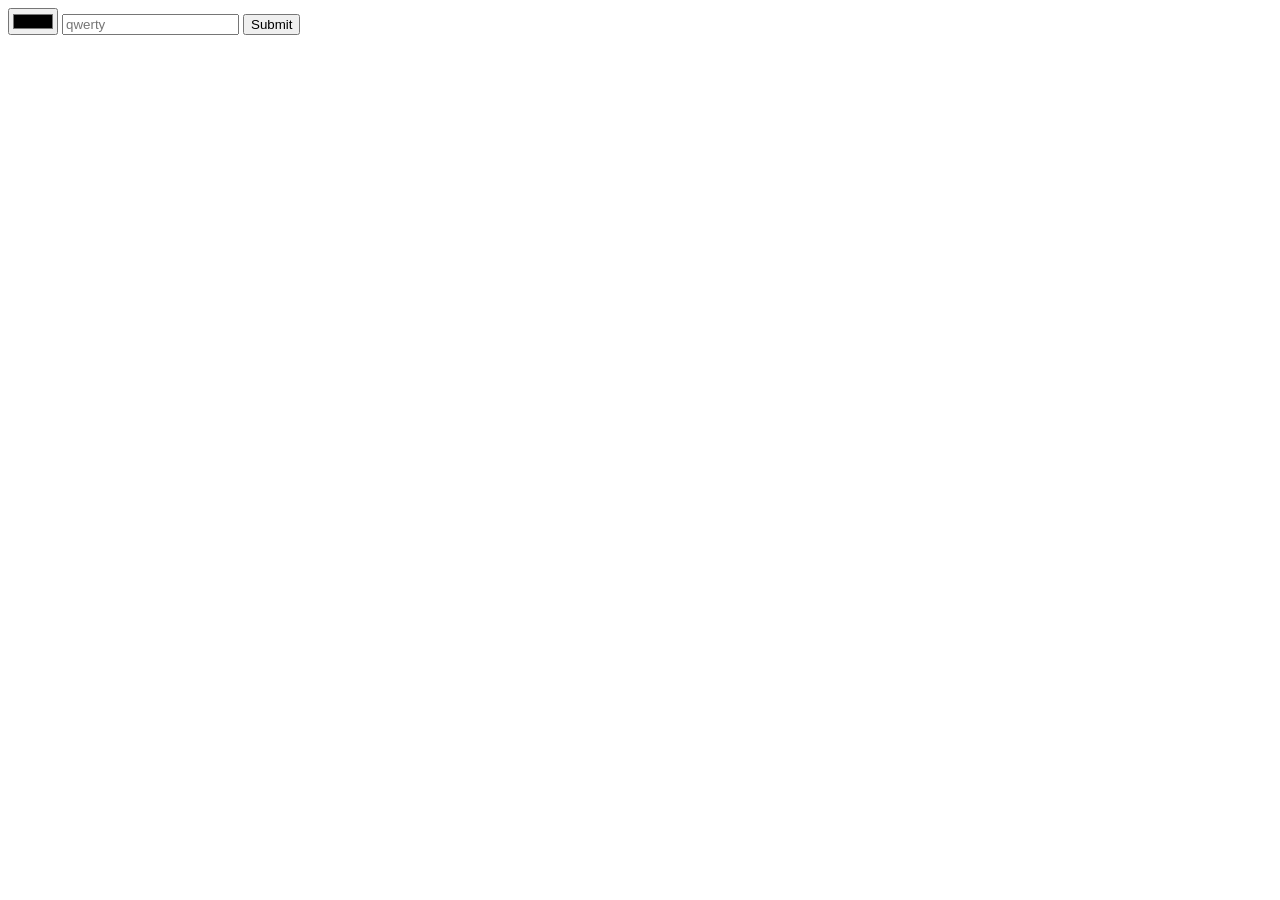
<file: Js/dom-event/index.html>
<!DOCTYPE html>
<html lang="en">
<head>
    <meta charset="UTF-8">
    <meta name="viewport" content="width=device-width, initial-scale=1.0">
    <title>Document</title>
</head>
<body>
    <form action="" id="myform">
        <input type="color" name="" id="colorName" placeholder="edrfgh">
        <input type="text" id="name" placeholder="qwerty">
        <button type="submit">Submit</button>
    </form>
    <script src="main.js"></script>
</body>
</html>
</file>
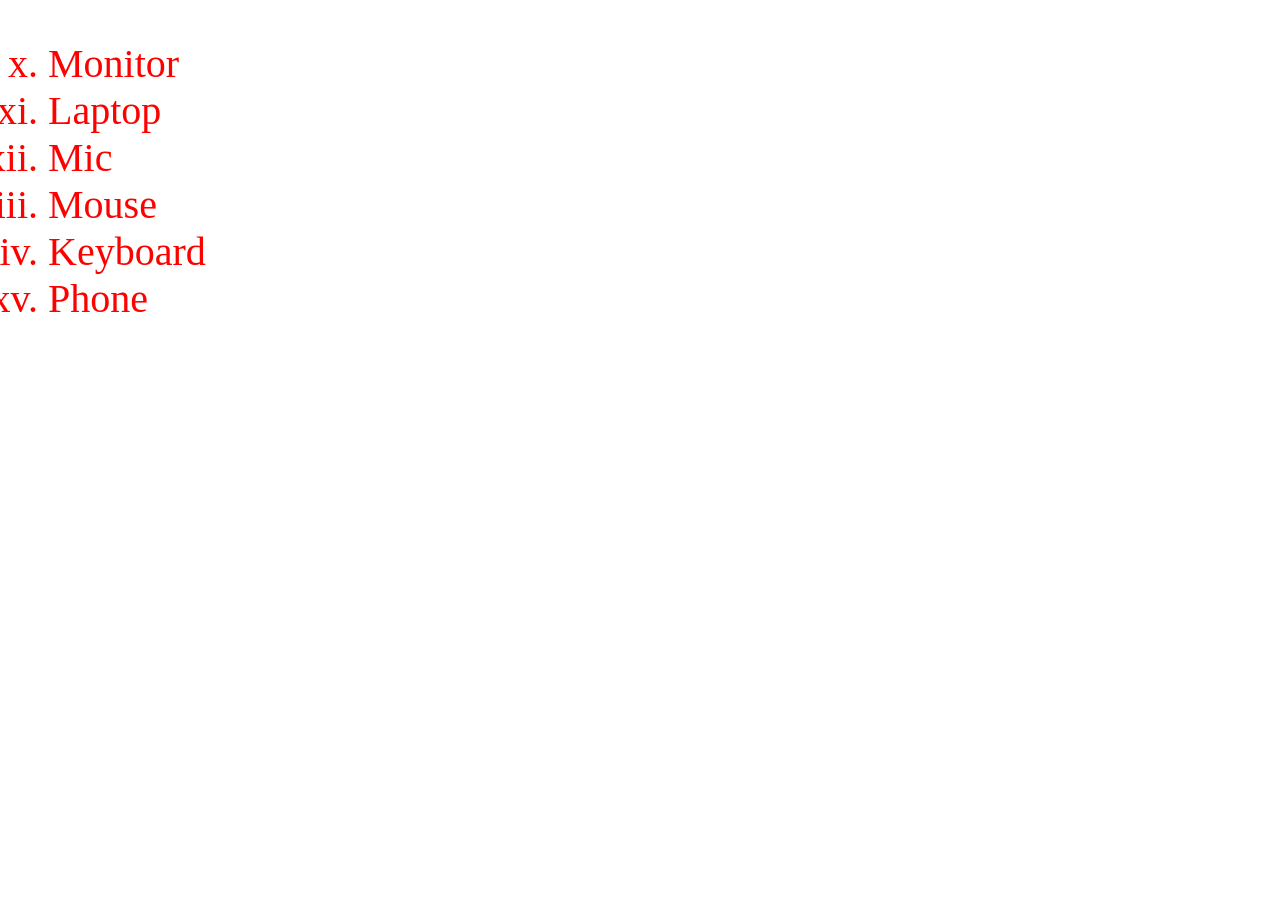
<file: Js/dom/index.html>
<!DOCTYPE html>
<html lang="en">
<head>
    <meta charset="UTF-8">
    <meta name="viewport" content="width=device-width, initial-scale=1.0">
    <title>Document</title>
</head>
<body>
    <!-- <ol start="4" >
        <li >Monitor</li>
        <li>Laptop</li>
        <li>Mic</li>
        <li>Mouse</li>
        <li>Keyboard</li>
        <li>Phone</li>
        
    </ol> -->
    <script src="main.js"></script>
</body>
</html>
</file>
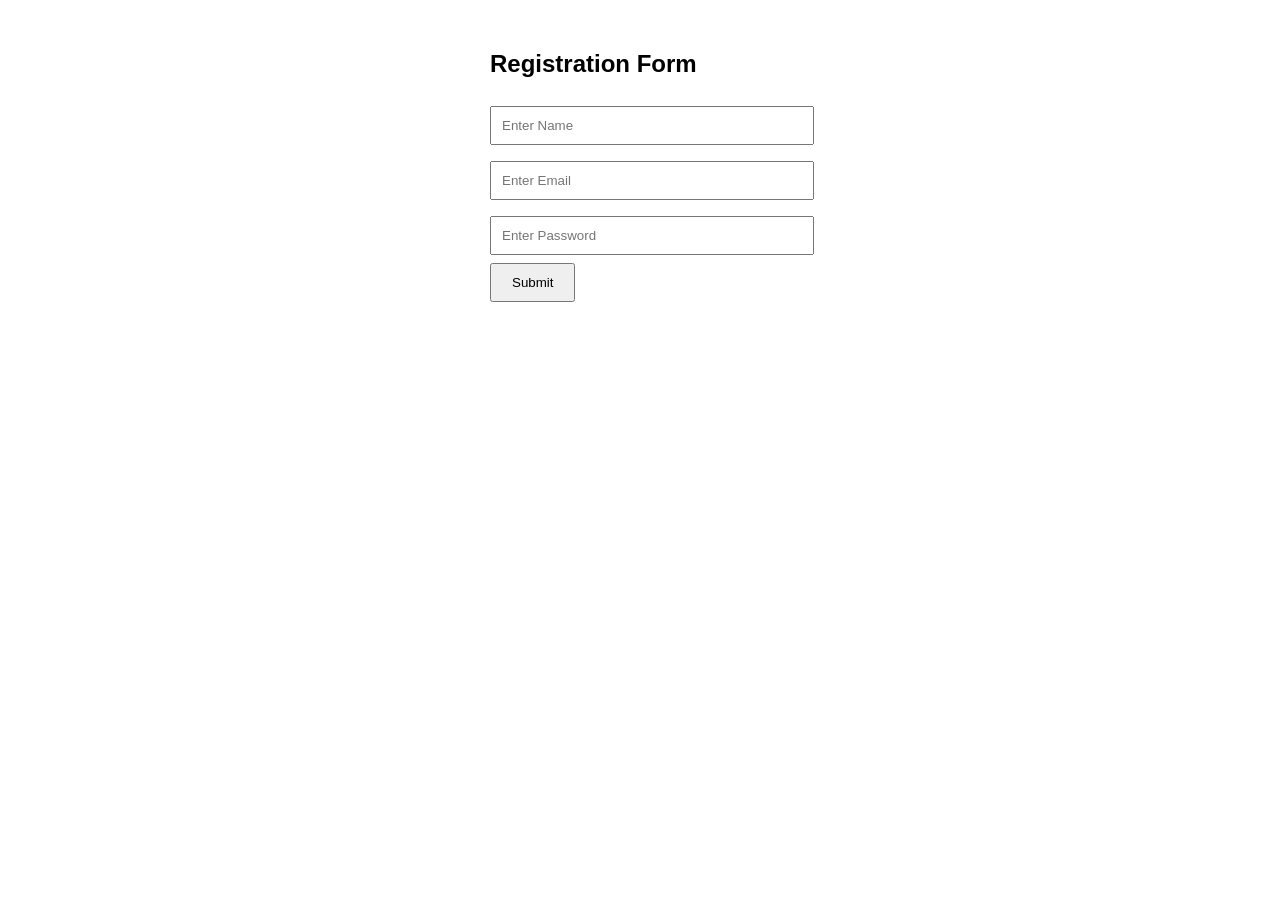
<file: Js/form/index.html>
<!DOCTYPE html>
<html lang="en">
<head>
    <meta charset="UTF-8">
    <meta name="viewport" content="width=device-width, initial-scale=1.0">
    <title>Document</title>
    <link  rel="stylesheet" href="style.css">
</head>
<body>
    <div class="container">

    <h2>Registration Form</h2>

    <form id="myForm">

        <input type="text" id="name" placeholder="Enter Name">

        <input type="email" id="email" placeholder="Enter Email">

        <input type="password" id="password" placeholder="Enter Password">

        <button type="submit">Submit</button>

    </form>

    <div id="error"></div>

</div>

    <script src="main.js"></script>
</body>
</html>
</file>
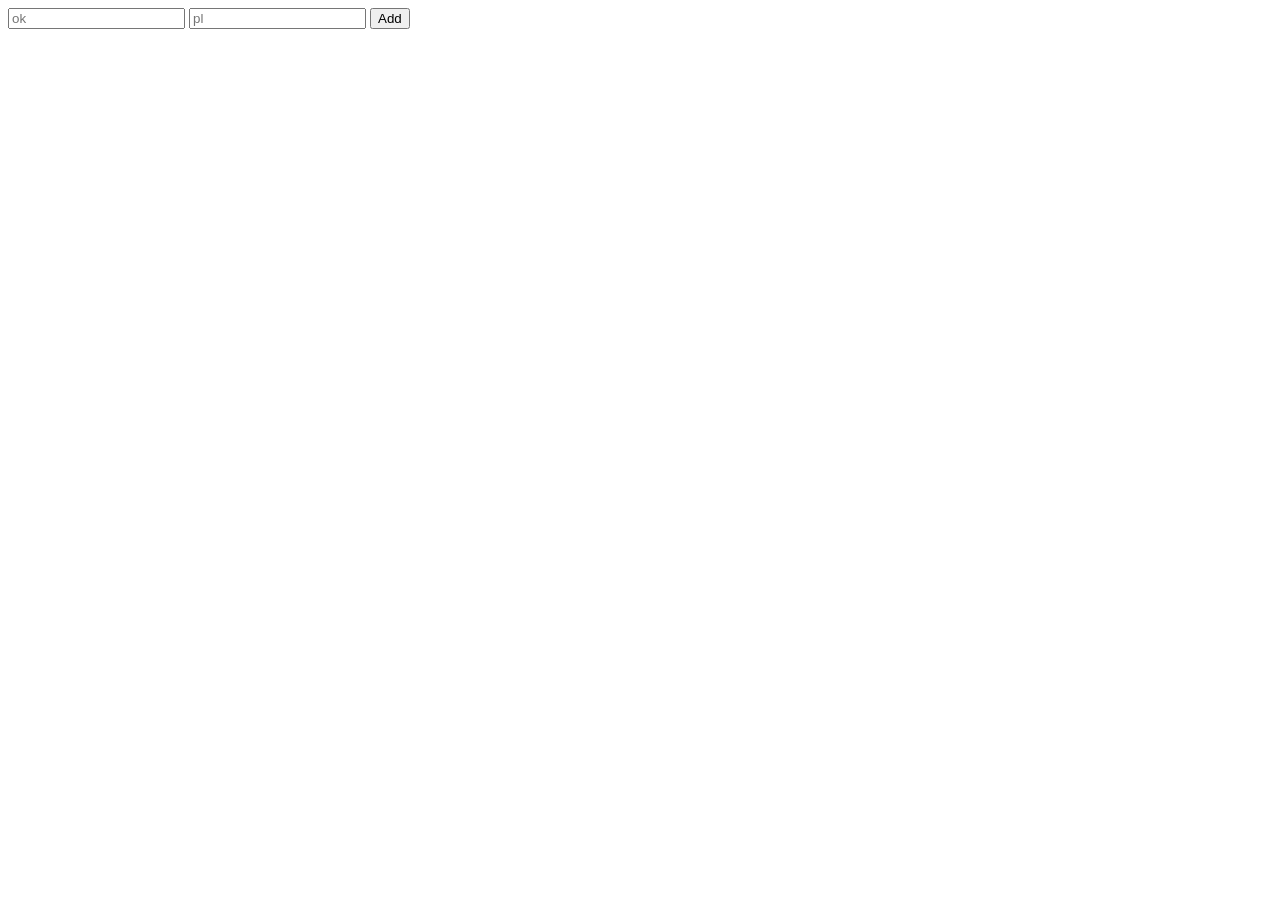
<file: Js/webstorage/cookies.html>
<!DOCTYPE html>
<html lang="en">
<head>
    <meta charset="UTF-8">
    <meta name="viewport" content="width=device-width, initial-scale=1.0">
    <title>Document</title>
</head>
<body>
    <form action ="">
        <input type="text" placeholder="ok" id="name"> 
        <input type="text" placeholder="pl" id="rollName">
<button id ="btn">Add</button>
    </form>
    <script>
        function setCookie(cname, cvalue, exdays){
            const d = new Date ()
            d.setTime(d.getTime() + exdays * 24 * 60 * 60 * 1000)
            let expires = "expires=" + d.toUTCString()
            document.cookie = cname + "=" + cvalue + ";" + expires;
        }
        document.getElementById("btn").addEventListener("click", (e) => {
            e.preventDefault()
            const name = document.getElementById("name").value
            const rollName = document.getElementById("rollName").value
            setCookie("student", JSON.stringify({name, rollName}), 7)

        })
    </script>
</body>
</html>
</file>
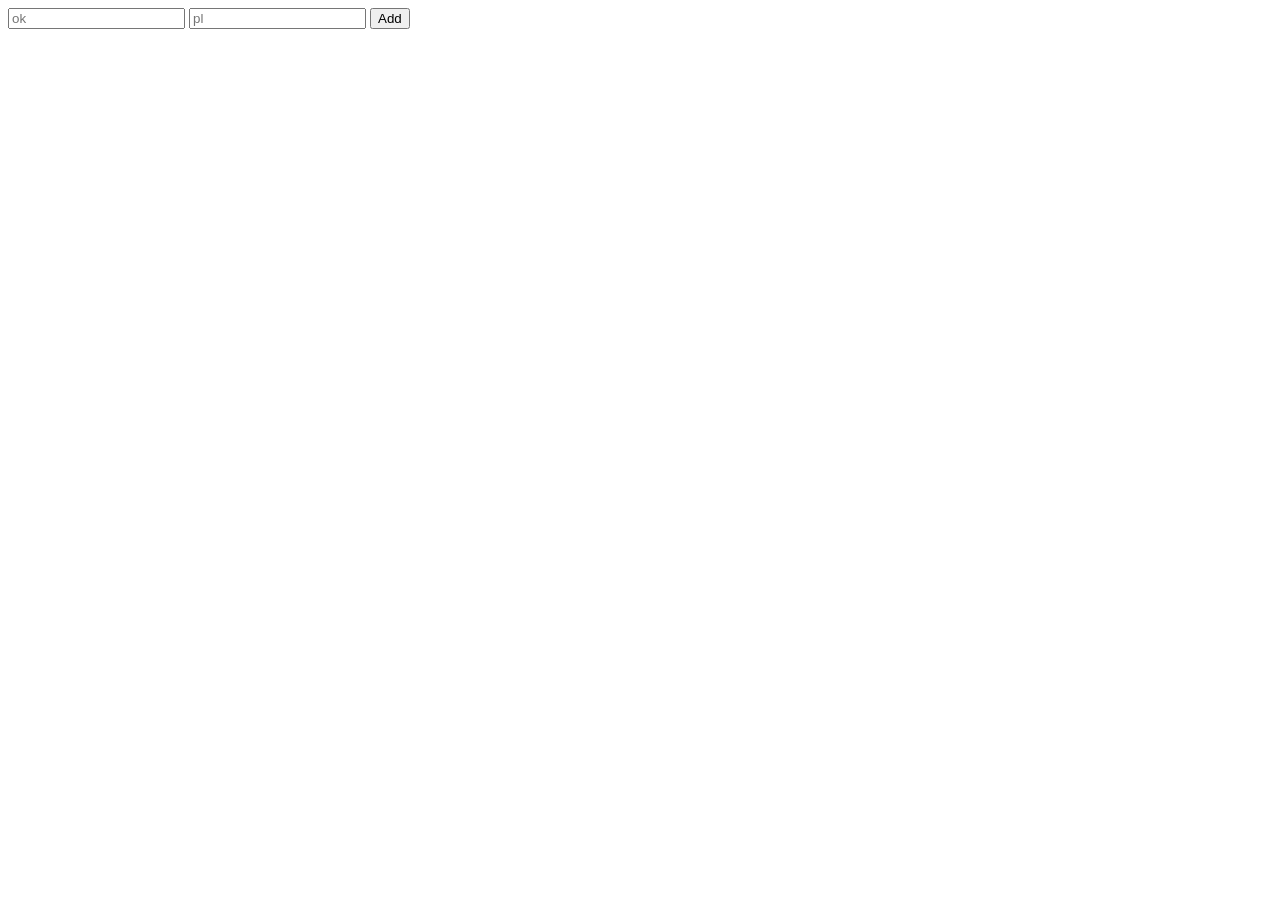
<file: Js/webstorage/localstorage.html>
<!DOCTYPE html>
<html lang="en">
<head>
    <meta charset="UTF-8">
    <meta name="viewport" content="width=device-width, initial-scale=1.0">
    <title>Document</title>
</head>
<body>
    <form action ="">
        <input type="text" placeholder="ok" id="name"> 
        <input type="text" placeholder="pl" id="rollName">
<button id ="btn">Add</button>
    </form>
    <script>
        document.getElementById("btn").addEventListener("click", (e) => {
            e.preventDefault()
            const name = document.getElementById("name").value
            const rollName = document.getElementById("rollName").value
            localStorage.setItem("data", JSON.stringify({name, rollName}))
        })
    </script>
</body>
</html>
</file>
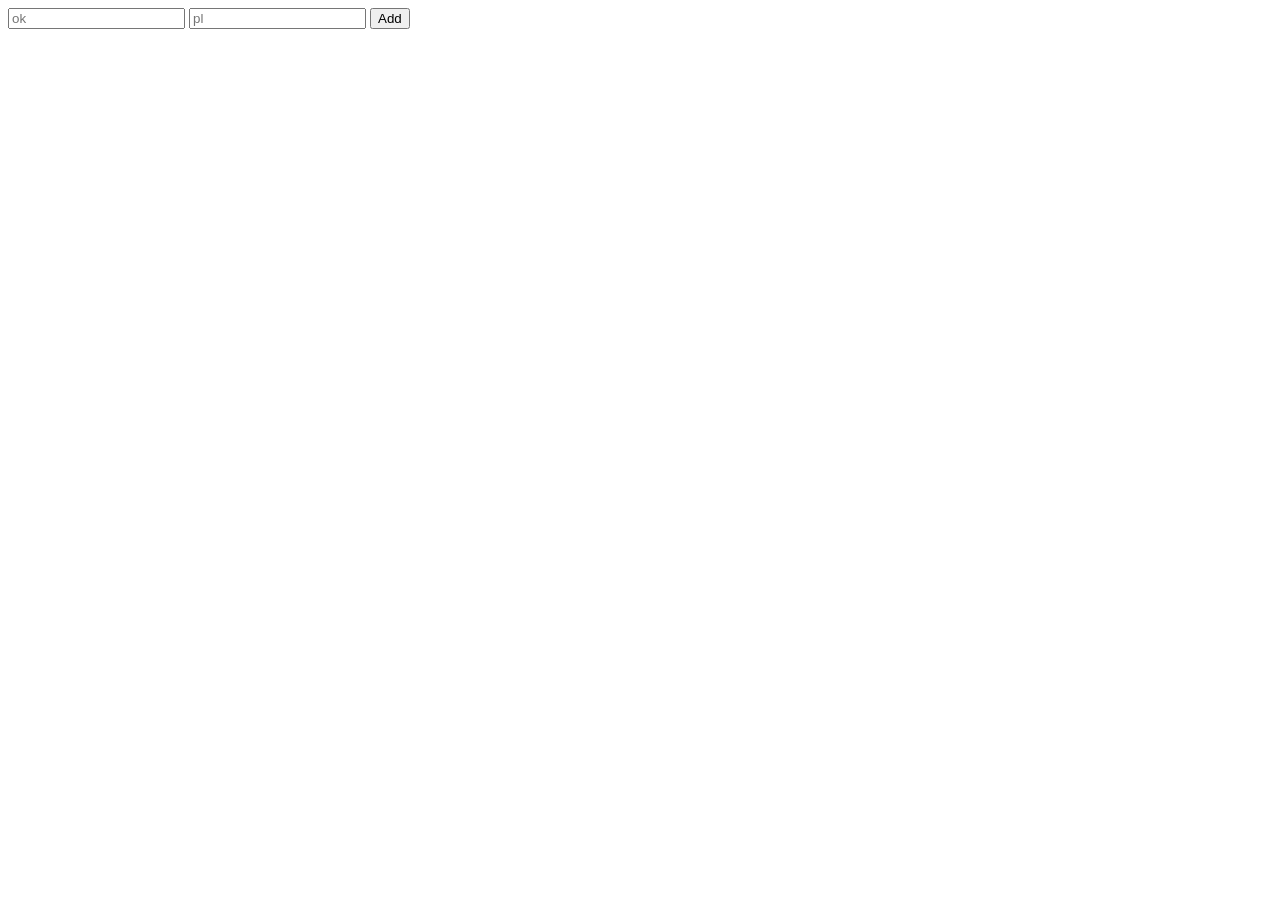
<file: Js/webstorage/sessionStorage.html>
<!DOCTYPE html>
<html lang="en">
<head>
    <meta charset="UTF-8">
    <meta name="viewport" content="width=device-width, initial-scale=1.0">
    <title>Document</title>
</head>
<body>
    <form action ="">
        <input type="text" placeholder="ok" id="name"> 
        <input type="text" placeholder="pl" id="rollName">
<button id ="btn">Add</button>
    </form>
    <script>
        document.getElementById("btn").addEventListener("click", (e) => {
            e.preventDefault()
            const name = document.getElementById("name").value
            const rollName = document.getElementById("rollName").value
            sessionStorage.setItem("data", JSON.stringify({name, rollName}))
        })
    </script>
</body>
</html>
</file>
<file: Js/form/style.css>
body{
            font-family: Arial, sans-serif;
        }

        .container{
            width:300px;
            margin:50px auto;
        }

        input{
            width:100%;
            padding:10px;
            margin:8px 0;
        }

        button{
            padding:10px 20px;
            cursor:pointer;
        }

        #error{
            color:red;
            margin-top:10px;
        }
</file>
